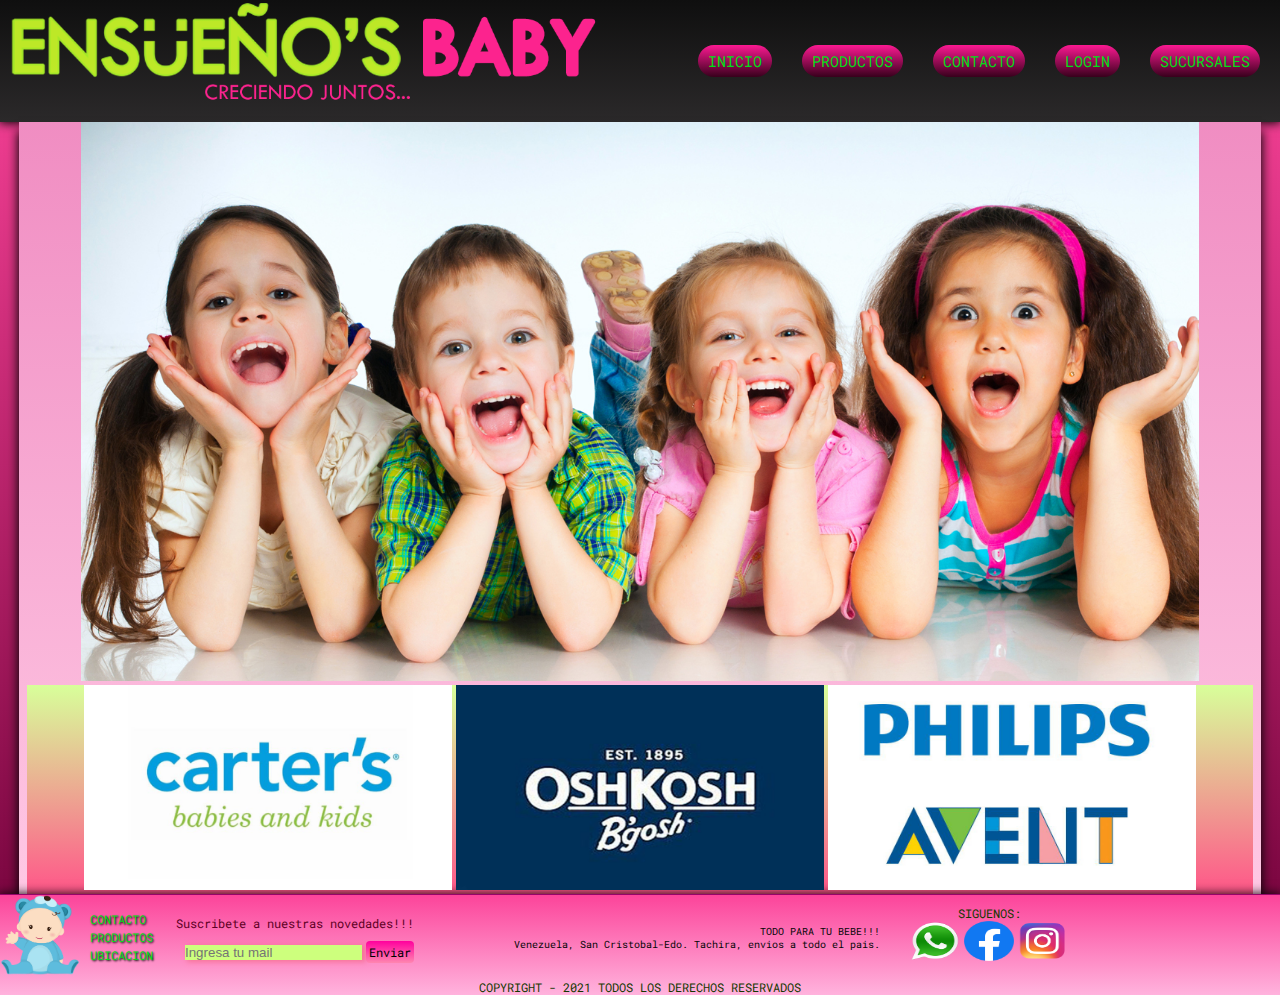
<file: index.html>
<!DOCTYPE html>
<html lang="en">
<head>
    <meta charset="UTF-8">
    <meta name="viewport" content="width=device-width, initial-scale=1.0">
    <meta http-equiv="X-UA-Compatible" content="IE=edge">
    <meta name="description" content="Todo para tu bebe!!!">
    <meta name=”keywords” content=”bb, bebe, ropa, accesorios, coches, baby, nenas, nene”>
    
    <title>ENSUEÑOS BABY</title>   
    <link rel="stylesheet" href="https://cdnjs.cloudflare.com/ajax/libs/font-awesome/4.7.0/css/font-awesome.min.css">
    <link rel="stylesheet" href="../css/style.css">
    <link rel="preconnect" href="https://fonts.gstatic.com">
    <link href="https://fonts.googleapis.com/css2?family=Roboto+Mono:wght@200;400&display=swap" rel="stylesheet">
    <script src="css/nav.js"></script>

</head>
<body class="body">
    <header class="header">
        <ul class="header-flex" id="headermediaquery">
        <li id="headmedia"><a href="../index.html"><img src="../multimedia/banner.png" alt="banner" class="banner"></a></li>
        <li class="mediaflex1"><a class="botoninicio" href="../index.html">  INICIO    </a></li>
        <li class="mediaflex1"><a class="botoninicio" href="../pages/producto.html">   PRODUCTOS    </a></li> 
        <li class="mediaflex1"><a class="botoninicio" href="../pages/contacto.html">     CONTACTO    </a></li>
        <li class="mediaflex1"><a class="botoninicio" href="../pages/micuenta.html">LOGIN</a></li>
        <li class="mediaflex1"><a class="botoninicio" href="../pages/sucursales.html">    SUCURSALES    </a></li>
</ul>
<div class="topnav" id="myTopnav">
    <a href="#home" class="active"></a>
    <a href="index.html">Inicio</a>
    <a href="pages/producto.html">Productos</a>
    <a href="pages/contacto.html">Contact</a>
    <a href="pages/micuenta.html">Mi Cuenta</a>
    <a href="pages/sucursales.html">Sucursales</a>
    <a href="javascript:void(0);" class="icon" onclick="myFunction()">
    <i class="fa fa-bars"></i>
    </a>
</div>

    </header>
    <main align="center" class="main">
        <div class="align-center">
        <img class="imagenmain" src="multimedia/imagenmain.jpg" width="" height="550" alt="imagenmain">   
<!-- imagenes para agregar -->
<div class="imagenespub"><a href="pages/producto.html">
<img class="carters" src="multimedia/carterscuadro.jpg" alt="carters" height="150" width="250">
<img class="oshkosh" src="multimedia/oshkosh.jpeg" alt="oshkosh" height="150" width="200">
<img class="avent" src="multimedia/avent.jpg" alt="avent" width="350" height="150"></a><iframe class="instagram-widget" src="https://snapwidget.com/embed/928703" class="snapwidget-widget" allowtransparency="true" frameborder="0" scrolling="no" style="border:none; overflow:hidden;  width:300px; height:430px"></iframe>
</div>
</div>

</div>
    </main>
    <footer class="footer">

        <!-- PARTE DE CATALOGO -->  
        <ul class="flexfooter">
            <li class="flexfooter1"><img src="multimedia/ropadenene.png" alt="ropadenene" width="80" height="80"></li>
            <li class="flexfooter2">
                <a class="lista2" id="lista2-media" href="#">INICIO</a>
                <a class="lista2" id="lista2-media" href="pages/micuenta.html">LOGIN</a>
            <a class="lista2" href="pages/contacto.html">CONTACTO</a>
            <a class="lista2" href="pages/producto.html">PRODUCTOS</a>
            <a class="lista2" href="pages/sucursales.html">UBICACION</a></li>
            <li><p class="fontnewsl">Suscribete a nuestras novedades!!!</p><nav class="navbar navbar-light bg-light">
                <form class="form-inline">
                <input class="searchbar" type="search" placeholder="Ingresa tu mail" aria-label="Search">
                <button class="searchboton" type="submit">Enviar</button>
                </form>
            </nav></li>
            <li class="flexfooter3"><p class="parrafolista">TODO PARA TU BEBE!!!
            <br>Venezuela, San Cristobal-Edo. Tachira, envios a todo el pais.</p></li> 

            <!-- PARTE DE REDES SOCIALES -->
            <li class="flexfooter6"><p class="derechos">SIGUENOS:</p>
            <a href="https://api.whatsapp.com/send?phone=584247051545&text=Ensue%C3%B1os%20baby%20%0ACreciendo%20Juntos"><img src="multimedia/whatsapp.png"  alt="whatsapp" class="whatsapp"></a>
            <a href="https://www.facebook.com/an.ensuenosbaby"><img src="multimedia/facebook.png" alt="facebook" class="facebook"></a>
            <a href="https://www.instagram.com/ensuenosbaby/"><img src="multimedia/instagram.png"  alt="instagram" class="instagram"></a></li>
</ul>
        <p class="derechos">COPYRIGHT - 2021 TODOS LOS DERECHOS RESERVADOS</p>
        <!-- FORMULARIO DE PRUEBA PARA LA CLASE 2 -->
        
            </footer>
        
</body>
</html>
</file>
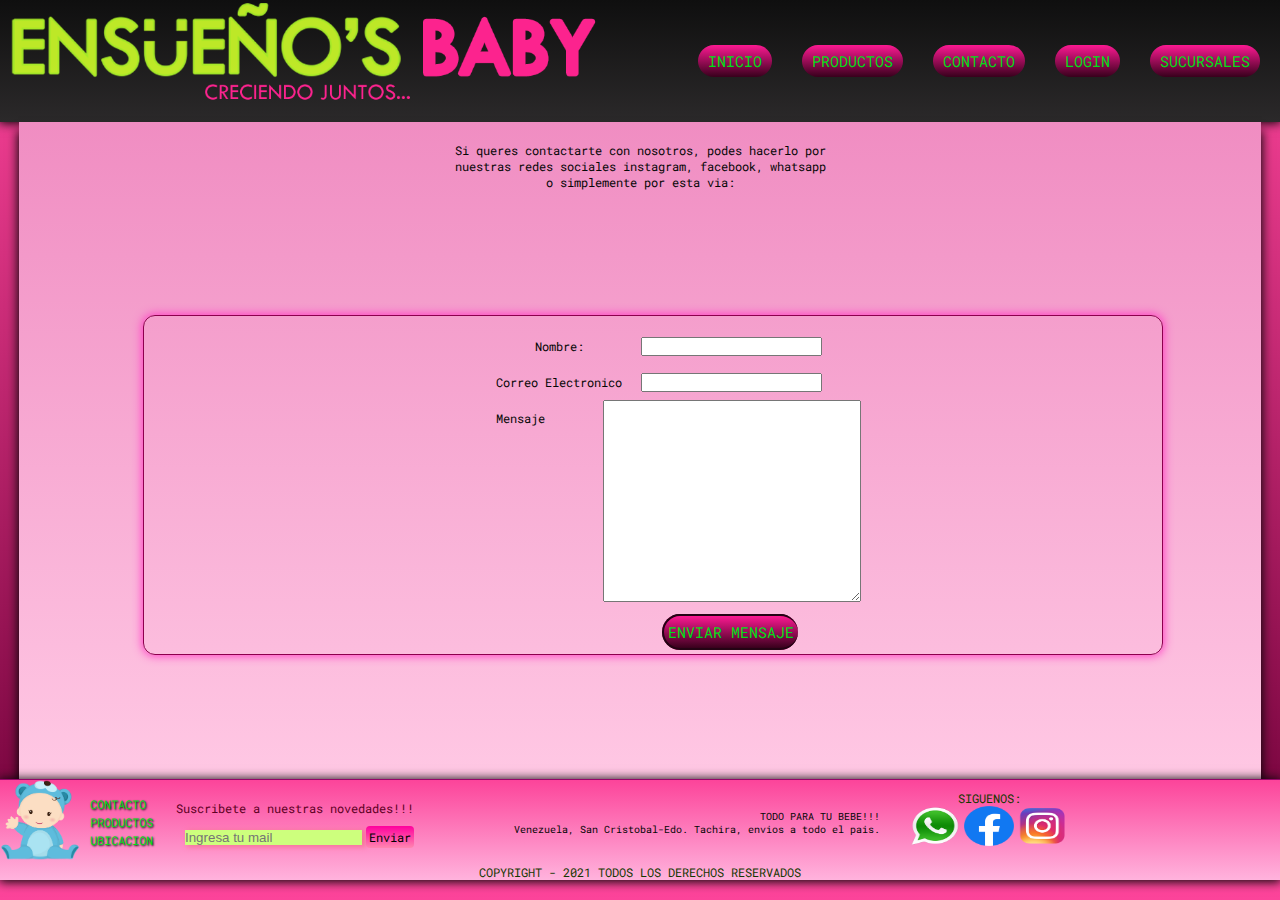
<file: multimedia/contacto.html>
<!DOCTYPE html>
<html lang="en">
<head>
    <meta charset="UTF-8">
    <meta name="viewport" content="width=device-width, initial-scale=1.0">
    <meta http-equiv="X-UA-Compatible" content="IE=edge">
    <meta name="description" content="Todo para tu bebe!!!">
    <meta name=”keywords” content=”bb, bebe, ropa, accesorios, coches, baby, nenas, nene”>
    
    <title>ENSUEÑOS BABY</title>   
    <link rel="stylesheet" href="https://cdnjs.cloudflare.com/ajax/libs/font-awesome/4.7.0/css/font-awesome.min.css">
    <link rel="stylesheet" href="../css/style.css">
    <link rel="preconnect" href="https://fonts.gstatic.com">
    <link href="https://fonts.googleapis.com/css2?family=Roboto+Mono:wght@200;400&display=swap" rel="stylesheet">



</head>
<body class="body">
        <script>function myFunction() {
        var x = document.getElementById("myTopnav");
        if (x.className === "topnav") {
          x.className += " responsive";
        } else {
          x.className = "topnav";
        }
        }
        </script>
    <header class="header">
        <ul class="header-flex" id="headermediaquery">
        <li id="headmedia"><a href="../index.html"><img src="../multimedia/banner.png" alt="banner" class="banner"></a></li>
        <li class="mediaflex1"><a class="botoninicio" href="../index.html">  INICIO    </a></li>
        <li class="mediaflex1"><a class="botoninicio" href="../pages/producto.html">   PRODUCTOS    </a></li> 
        <li class="mediaflex1"><a class="botoninicio" href="../pages/contacto.html">     CONTACTO    </a></li>
        <li class="mediaflex1"><a class="botoninicio" href="../pages/micuenta.html">LOGIN </a></li>
        <li class="mediaflex1"><a class="botoninicio" href="../pages/sucursales.html">    SUCURSALES    </a></li>
</ul>

<div class="topnav" id="myTopnav">
    <a href="#home" class="active"></a>
    <a href="../index.html">Inicio</a>
    <a href="../pages/producto.html">Productos</a>
    <a href="../pages/contacto.html">Contact</a>
    <a href="../pages/micuenta.html">Mi Cuenta</a>
    <a href="../pages/sucursales.html">Sucursales</a>
    <a href="javascript:void(0);" class="icon" onclick="myFunction()">
    <i class="fa fa-bars"></i>
    </a>
</div>


    </header>
    <body>
    <main class="main">
    <p class="mensajeform">Si queres contactarte con nosotros, podes hacerlo por <br> nuestras redes sociales instagram, facebook, whatsapp <br>
o simplemente por esta via:</p>
    <div class="formulariodiv">
    <form class="formulariocontacto" action="">
<ul class="ulcontacto">
    <li><label class="labelcontacto" for="nombre">Nombre:</label>
    <input type="text" name="nombre" id="nombre">
    </li>
    <li><label class="labelcontacto" for="mailcontacto">Correo Electronico</label>
    <input type="email" name="mailcontacto" id="mailcontacto"></li>
    <li>
    <label class="labelcontacto" for="mensaje">Mensaje</label>
    <textarea name="mensaje" id="mensaje" cols="30" rows="10"></textarea></li>
    <li class="button">
    <a class="botonregistro" href="#">ENVIAR MENSAJE</a></li>
    </form>
</ul>
</div> 
</main>  
</body>
<footer class="footer">

    <!-- PARTE DE CATALOGO -->  
    <ul class="flexfooter">
        <li class="flexfooter1"><img src="../multimedia/ropadenene.png" alt="ropadenene" width="80" height="80"></li>
        <li class="flexfooter2">
        <a class="lista2" id="lista2-media" href="../index.html">INICIO</a>
        <a class="lista2" id="lista2-media" href="micuenta.html">LOGIN</a>
        <a class="lista2" href="../pages/contacto.html">CONTACTO</a>
        <a class="lista2" href="../pages/producto.html">PRODUCTOS</a>
        <a class="lista2" href="../pages/sucursales.html">UBICACION</a></li>
        <li><p class="fontnewsl">Suscribete a nuestras novedades!!!</p><nav class="navbar navbar-light bg-light">
            <form class="form-inline">
              <input class="searchbar" type="search" placeholder="Ingresa tu mail" aria-label="Search">
              <button class="searchboton" type="submit">Enviar</button>
            </form>
          </nav></li>
        <li class="flexfooter3"><p class="parrafolista">TODO PARA TU BEBE!!!
        <br>Venezuela, San Cristobal-Edo. Tachira, envios a todo el pais.</p></li> 

        <!-- PARTE DE REDES SOCIALES -->
        <li class="flexfooter6"><p class="derechos">SIGUENOS:</p>
        <a href="https://api.whatsapp.com/send?phone=584247051545&text=Ensue%C3%B1os%20baby%20%0ACreciendo%20Juntos"><img src="../multimedia/whatsapp.png" width="50" height="40" alt="whatsapp" class="whatsapp"></a>
        <a href="https://www.facebook.com/an.ensuenosbaby"><img src="../multimedia/facebook.png" width="50" height="40" alt="facebook" class="facebook"></a>
        <a href="https://www.instagram.com/ensuenosbaby/"><img src="../multimedia/instagram.png" width="50" height="40" alt="instagram" class="instagram"></a></li>
</ul>
    <p class="derechos">COPYRIGHT - 2021 TODOS LOS DERECHOS RESERVADOS</p>
    <!-- FORMULARIO DE PRUEBA PARA LA CLASE 2 -->
    
        </footer>
    
</body>
</html>
</file>
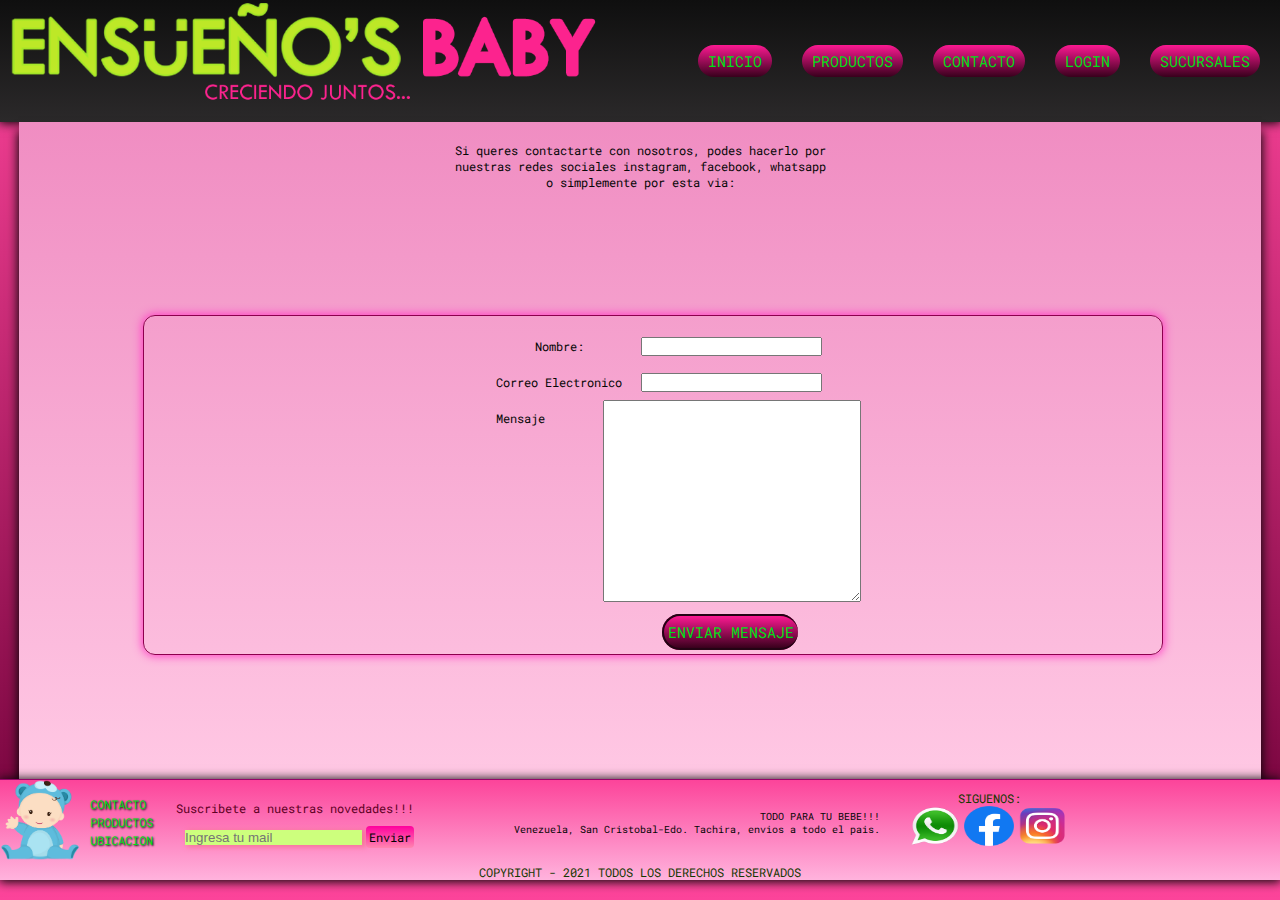
<file: pages/contacto.html>
<!DOCTYPE html>
<html lang="en">
<head>
    <meta charset="UTF-8">
    <meta name="viewport" content="width=device-width, initial-scale=1.0">
    <meta http-equiv="X-UA-Compatible" content="IE=edge">
    <meta name="description" content="Todo para tu bebe!!!">
    <meta name=”keywords” content=”bb, bebe, ropa, accesorios, coches, baby, nenas, nene”>
    
    <title>ENSUEÑOS BABY</title>   
    <link rel="stylesheet" href="https://cdnjs.cloudflare.com/ajax/libs/font-awesome/4.7.0/css/font-awesome.min.css">
    <link rel="stylesheet" href="../css/style.css">
    <link rel="preconnect" href="https://fonts.gstatic.com">
    <link href="https://fonts.googleapis.com/css2?family=Roboto+Mono:wght@200;400&display=swap" rel="stylesheet">
    <script src="../css/nav.js"></script>

</head>
<body class="body">
    <header class="header">
        <ul class="header-flex" id="headermediaquery">
        <li id="headmedia"><a href="../index.html"><img src="../multimedia/banner.png" alt="banner" class="banner"></a></li>
        <li class="mediaflex1"><a class="botoninicio" href="../index.html">  INICIO    </a></li>
        <li class="mediaflex1"><a class="botoninicio" href="../pages/producto.html">   PRODUCTOS    </a></li> 
        <li class="mediaflex1"><a class="botoninicio" href="../pages/contacto.html">     CONTACTO    </a></li>
        <li class="mediaflex1"><a class="botoninicio" href="../pages/micuenta.html">LOGIN</a></li>
        <li class="mediaflex1"><a class="botoninicio" href="../pages/sucursales.html">    SUCURSALES    </a></li>
</ul>
<div class="topnav" id="myTopnav">
    <a href="#home" class="active"></a>
    <a href="../index.html">Inicio</a>
    <a href="../pages/producto.html">Productos</a>
    <a href="../pages/contacto.html">Contact</a>
    <a href="../pages/micuenta.html">Mi Cuenta</a>
    <a href="../pages/sucursales.html">Sucursales</a>
    <a href="javascript:void(0);" class="icon" onclick="myFunction()">
    <i class="fa fa-bars"></i>
    </a>
</div>

    </header>
    <body>
    <main class="main">
    <p class="mensajeform">Si queres contactarte con nosotros, podes hacerlo por <br> nuestras redes sociales instagram, facebook, whatsapp <br>
o simplemente por esta via:</p>
    <div class="formulariodiv">
    <form class="formulariocontacto" action="">
<ul class="ulcontacto">
    <li><label class="labelcontacto" for="nombre">Nombre:</label>
    <input type="text" name="nombre" id="nombre">
    </li>
    <li><label class="labelcontacto" for="mailcontacto">Correo Electronico</label>
    <input type="email" name="mailcontacto" id="mailcontacto"></li>
    <li>
    <label class="labelcontacto" for="mensaje">Mensaje</label>
    <textarea name="mensaje" id="mensaje" cols="30" rows="10"></textarea></li>
    <li class="button">
    <a class="botonregistro" href="#">ENVIAR MENSAJE</a></li>
    </form>
</ul>
</div> 
</main>  
</body>
<footer class="footer">

    <!-- PARTE DE CATALOGO -->  
    <ul class="flexfooter">
        <li class="flexfooter1"><img src="../multimedia/ropadenene.png" alt="ropadenene" width="80" height="80"></li>
        <li class="flexfooter2">
        <a class="lista2" id="lista2-media" href="../index.html">INICIO</a>
        <a class="lista2" id="lista2-media" href="micuenta.html">LOGIN</a>
        <a class="lista2" href="../pages/contacto.html">CONTACTO</a>
        <a class="lista2" href="../pages/producto.html">PRODUCTOS</a>
        <a class="lista2" href="../pages/sucursales.html">UBICACION</a></li>
        <li><p class="fontnewsl">Suscribete a nuestras novedades!!!</p><nav class="navbar navbar-light bg-light">
            <form class="form-inline">
              <input class="searchbar" type="search" placeholder="Ingresa tu mail" aria-label="Search">
              <button class="searchboton" type="submit">Enviar</button>
            </form>
          </nav></li>
        <li class="flexfooter3"><p class="parrafolista">TODO PARA TU BEBE!!!
        <br>Venezuela, San Cristobal-Edo. Tachira, envios a todo el pais.</p></li> 

        <!-- PARTE DE REDES SOCIALES -->
        <li class="flexfooter6"><p class="derechos">SIGUENOS:</p>
        <a href="https://api.whatsapp.com/send?phone=584247051545&text=Ensue%C3%B1os%20baby%20%0ACreciendo%20Juntos"><img src="../multimedia/whatsapp.png" width="50" height="40" alt="whatsapp" class="whatsapp"></a>
        <a href="https://www.facebook.com/an.ensuenosbaby"><img src="../multimedia/facebook.png" width="50" height="40" alt="facebook" class="facebook"></a>
        <a href="https://www.instagram.com/ensuenosbaby/"><img src="../multimedia/instagram.png" width="50" height="40" alt="instagram" class="instagram"></a></li>
</ul>
    <p class="derechos">COPYRIGHT - 2021 TODOS LOS DERECHOS RESERVADOS</p>
    <!-- FORMULARIO DE PRUEBA PARA LA CLASE 2 -->
    
        </footer>
    
</body>
</html>
</file>
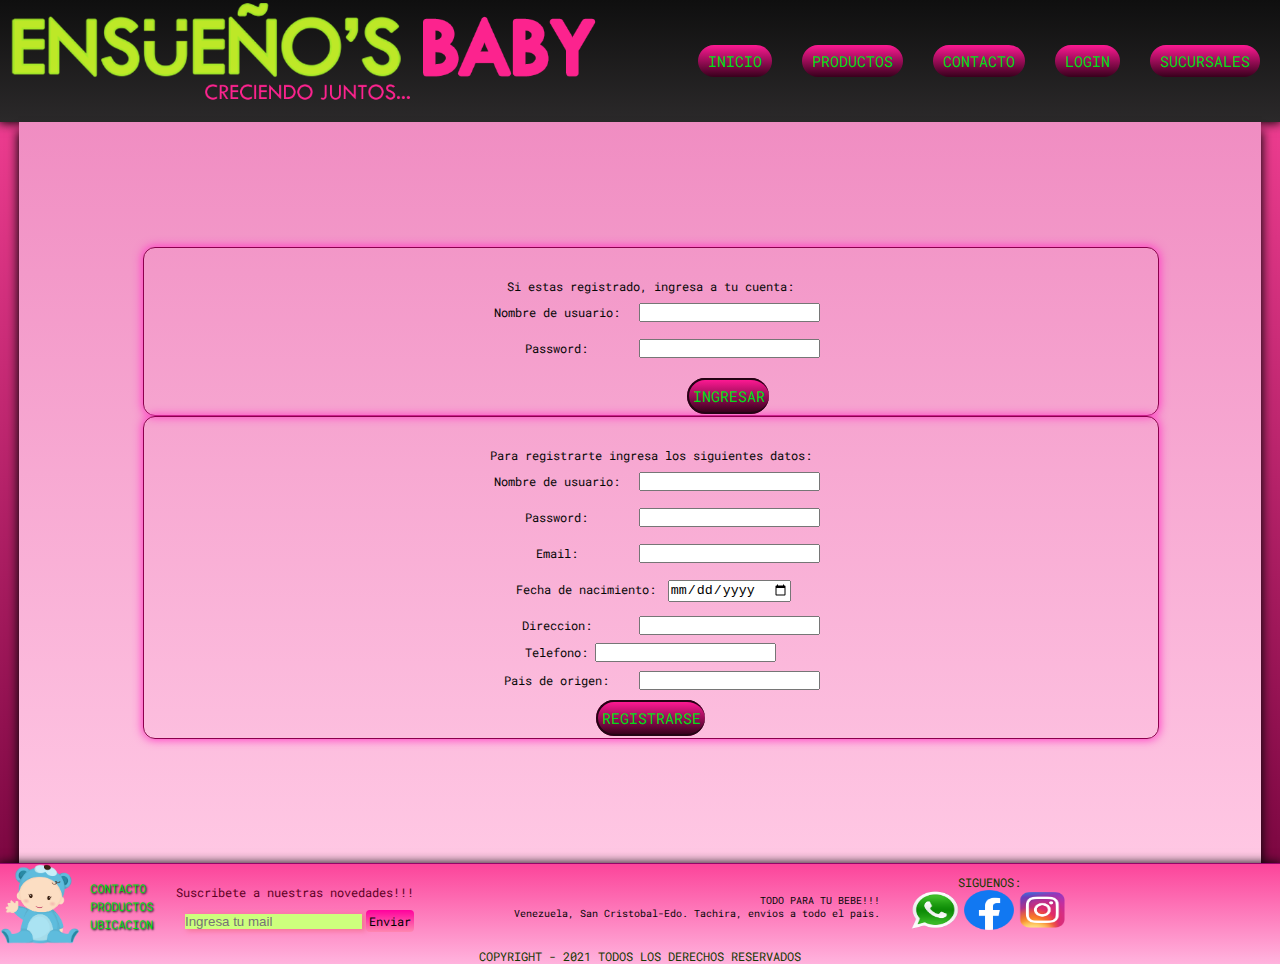
<file: pages/micuenta.html>
<!DOCTYPE html>
<html lang="en">
<head>
    <meta charset="UTF-8">
    <meta name="viewport" content="width=device-width, initial-scale=1.0">
    <meta http-equiv="X-UA-Compatible" content="IE=edge">
    <meta name="description" content="Todo para tu bebe!!!">
    <meta name=”keywords” content=”bb, bebe, ropa, accesorios, coches, baby, nenas, nene”>
    
    <title>ENSUEÑOS BABY</title>   
    <link rel="stylesheet" href="https://cdnjs.cloudflare.com/ajax/libs/font-awesome/4.7.0/css/font-awesome.min.css">
    <link rel="stylesheet" href="../css/style.css">
    <link rel="preconnect" href="https://fonts.gstatic.com">
    <link href="https://fonts.googleapis.com/css2?family=Roboto+Mono:wght@200;400&display=swap" rel="stylesheet">
    <script src="../css/nav.js"></script>

</head>
<body class="body">
    <header class="header">
        <ul class="header-flex" id="headermediaquery">
        <li id="headmedia"><a href="../index.html"><img src="../multimedia/banner.png" alt="banner" class="banner"></a></li>
        <li class="mediaflex1"><a class="botoninicio" href="../index.html">  INICIO    </a></li>
        <li class="mediaflex1"><a class="botoninicio" href="../pages/producto.html">   PRODUCTOS    </a></li> 
        <li class="mediaflex1"><a class="botoninicio" href="../pages/contacto.html">     CONTACTO    </a></li>
        <li class="mediaflex1"><a class="botoninicio" href="../pages/micuenta.html">LOGIN</a></li>
        <li class="mediaflex1"><a class="botoninicio" href="../pages/sucursales.html">    SUCURSALES    </a></li>
</ul>
<div class="topnav" id="myTopnav">
    <a href="#home" class="active"></a>
    <a href="../index.html">Inicio</a>
    <a href="../pages/producto.html">Productos</a>
    <a href="../pages/contacto.html">Contact</a>
    <a href="../pages/micuenta.html">Mi Cuenta</a>
    <a href="../pages/sucursales.html">Sucursales</a>
    <a href="javascript:void(0);" class="icon" onclick="myFunction()">
    <i class="fa fa-bars"></i>
    </a>
</div>

    </header>
    <body>
        <main class="main">
            <div class="micuenta-padding">
            <div class="formulario-center">
                    <form class="formulariomicuenta" action="">
                <ul><li><p class="mensajeform">Si estas registrado, ingresa a tu cuenta:</p></li>
                    <li><label class="labelcontacto" for="nombre">Nombre de usuario:</label>
                    <input type="text" name="nombre" id="nombre">
                    </li>
                    <li><label class="labelcontacto" for="password">Password:</label>
                    <input type="password" name="password" id="password"></li>
                    <li class="button"><a class="botonregistro" href="#">INGRESAR</a></li>
                    </form></div>
                    <div class="formulario-center">
                        <form class="formulario-micuenta-reg" action="">
                            <ul><li><p class="mensajeform">Para registrarte ingresa los siguientes datos:</p></li>
                                <li><label class="labelcontacto" for="nombre">Nombre de usuario:</label>
                                <input type="text" name="nombrederegistro" id="nombrederegistro"></li>
                                <li><label class="labelcontacto" for="password">Password:</label>
                                <input type="password" name="passwordregistro" id="passwordregistro"></li>
                                <li><label class="labelcontacto" for="">Email:</label>
                                <input type="email" name="emailregistro"></li>
                                <li><label class="labelcontacto" for="">Fecha de nacimiento:</label>
                                <input type="date" name="fechadenac" id="fechadenac"></li>
                                <li><label class="labelcontacto" for="">Direccion:</label>
                                <input type="text" name="direccion"></li>
                                <li><label class="telefonoreg" for="">Telefono:</label>
                                <input type="text" name="telefonoreg" id="telefonoreg"></li>
                                <li><label class="labelcontacto" for="">Pais de origen:</label>
                                <input type="text" name="paisreg" id="paisreg"></li>
                                <li class="registroboton"><a class="botonregistro" href="#">REGISTRARSE</a></li>
                            </ul>
                        </form></div></div>
            </main>
</body>
<footer class="footer">

    <!-- PARTE DE CATALOGO -->  
    <ul class="flexfooter">
        <li class="flexfooter1"><img src="../multimedia/ropadenene.png" alt="ropadenene" width="80" height="80"></li>
        <li class="flexfooter2"><a class="lista2" id="lista2-media" href="../index.html">INICIO</a>
            <a class="lista2" id="lista2-media" href="micuenta.html">LOGIN</a>
        <a class="lista2" href="../pages/contacto.html">CONTACTO</a>
        <a class="lista2" href="../pages/producto.html">PRODUCTOS</a>
        <a class="lista2" href="../pages/sucursales.html">UBICACION</a></li>
        <li><p class="fontnewsl">Suscribete a nuestras novedades!!!</p><nav class="navbar navbar-light bg-light">
            <form class="form-inline">
              <input class="searchbar" type="search" placeholder="Ingresa tu mail" aria-label="Search">
              <button class="searchboton" type="submit">Enviar</button>
            </form>
          </nav></li>
        <li class="flexfooter3"><p class="parrafolista">TODO PARA TU BEBE!!!
        <br>Venezuela, San Cristobal-Edo. Tachira, envios a todo el pais.</p></li> 

        <!-- PARTE DE REDES SOCIALES -->
        <li class="flexfooter6"><p class="derechos">SIGUENOS:</p>
        <a href="https://api.whatsapp.com/send?phone=584247051545&text=Ensue%C3%B1os%20baby%20%0ACreciendo%20Juntos"><img src="../multimedia/whatsapp.png" width="50" height="40" alt="whatsapp" class="whatsapp"></a>
        <a href="https://www.facebook.com/an.ensuenosbaby"><img src="../multimedia/facebook.png" width="50" height="40" alt="facebook" class="facebook"></a>
        <a href="https://www.instagram.com/ensuenosbaby/"><img src="../multimedia/instagram.png" width="50" height="40" alt="instagram" class="instagram"></a></li>
</ul>
    <p class="derechos">COPYRIGHT - 2021 TODOS LOS DERECHOS RESERVADOS</p>
    <!-- FORMULARIO DE PRUEBA PARA LA CLASE 2 -->
    
        </footer>
    
        </body>
        </html>
</file>
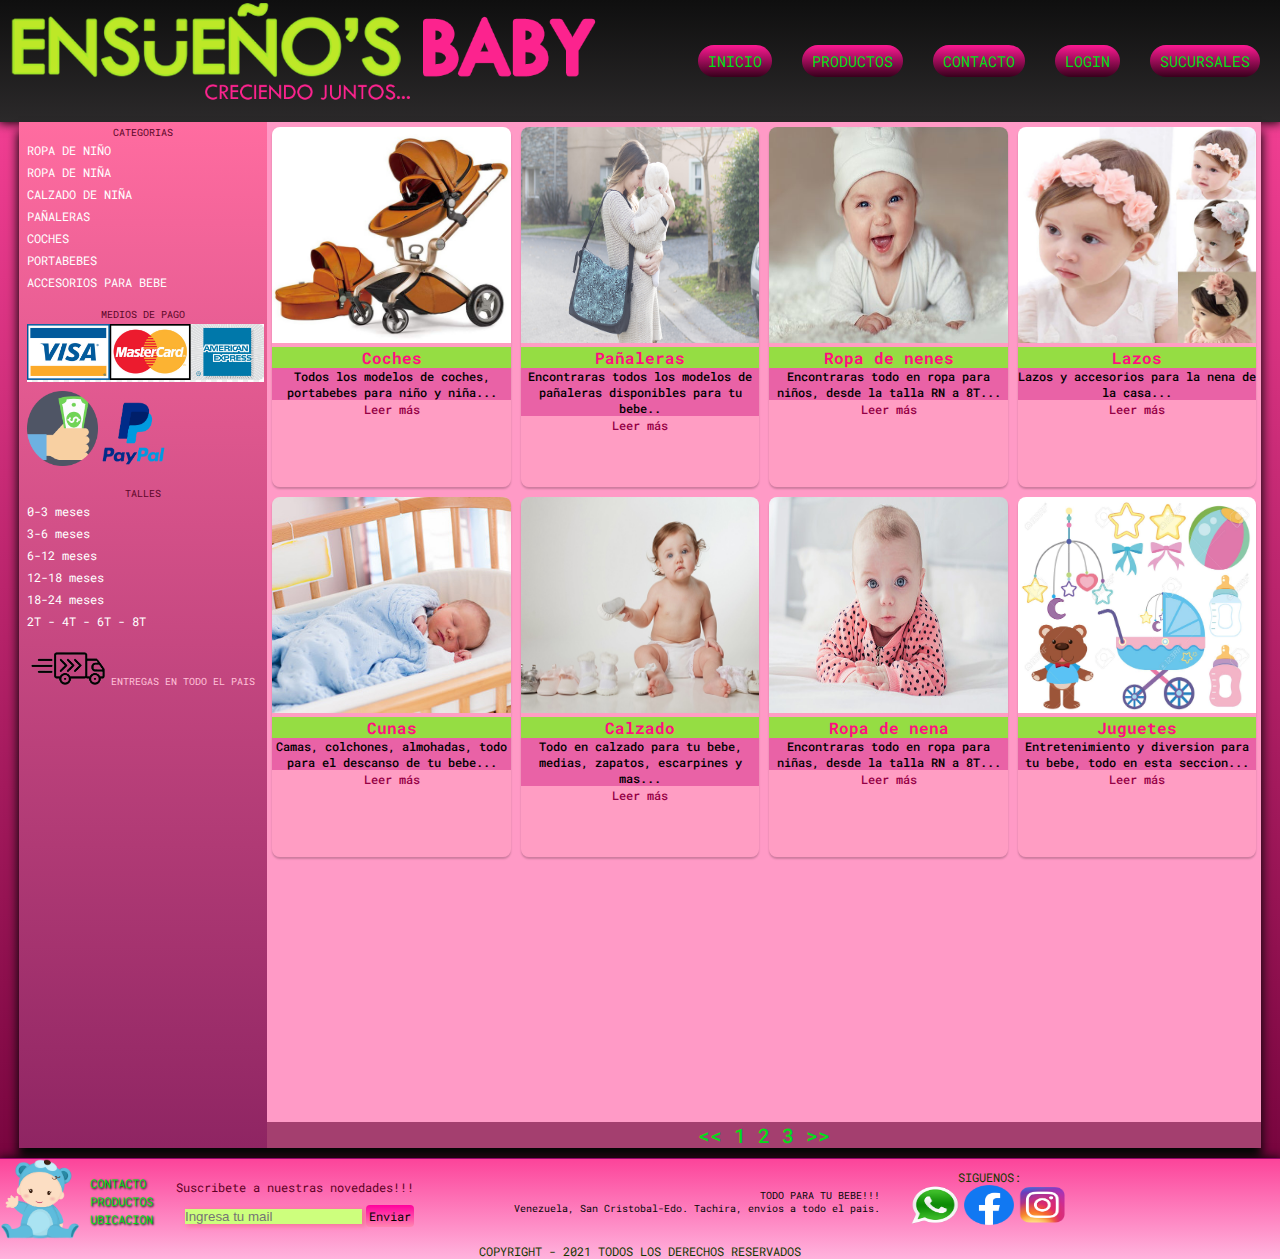
<file: pages/producto.html>
<!DOCTYPE html>
<html lang="en">
<head>
    <meta charset="UTF-8">
    <meta name="viewport" content="width=device-width, initial-scale=1.0">
    <meta http-equiv="X-UA-Compatible" content="IE=edge">
    <meta name="description" content="Todo para tu bebe!!!">
    <meta name=”keywords” content=”bb, bebe, ropa, accesorios, coches, baby, nenas, nene”>
    
    <title>ENSUEÑOS BABY</title>   
    <link rel="stylesheet" href="https://cdnjs.cloudflare.com/ajax/libs/font-awesome/4.7.0/css/font-awesome.min.css">
    <link rel="stylesheet" href="../css/style.css">
    <link rel="preconnect" href="https://fonts.gstatic.com">
    <link href="https://fonts.googleapis.com/css2?family=Roboto+Mono:wght@200;400&display=swap" rel="stylesheet">
    <script src="../css/nav.js"></script>

</head>
<body class="body">
    <header class="header">
        <ul class="header-flex" id="headermediaquery">
        <li id="headmedia"><a href="../index.html"><img src="../multimedia/banner.png" alt="banner" class="banner"></a></li>
        <li class="mediaflex1"><a class="botoninicio" href="../index.html">  INICIO    </a></li>
        <li class="mediaflex1"><a class="botoninicio" href="../pages/producto.html">   PRODUCTOS    </a></li> 
        <li class="mediaflex1"><a class="botoninicio" href="../pages/contacto.html">     CONTACTO    </a></li>
        <li class="mediaflex1"><a class="botoninicio" href="../pages/micuenta.html">LOGIN</a></li>
        <li class="mediaflex1"><a class="botoninicio" href="../pages/sucursales.html">    SUCURSALES    </a></li>
</ul>
<div class="topnav" id="myTopnav">
    <a href="#home" class="active"></a>
    <a href="../index.html">Inicio</a>
    <a href="../pages/producto.html">Productos</a>
    <a href="../pages/contacto.html">Contact</a>
    <a href="../pages/micuenta.html">Mi Cuenta</a>
    <a href="../pages/sucursales.html">Sucursales</a>
    <a href="javascript:void(0);" class="icon" onclick="myFunction()">
    <i class="fa fa-bars"></i>
    </a>
</div>

    </header>
    <body>

    <div>  
        <main id="grilla">
            
            <nav id="nav" class="bordergrid">
            <ul>
            <li class="fontcategorias">CATEGORIAS</li>
            <li class="fontnav">ROPA DE NIÑO</li>
            <li class="fontnav">ROPA DE NIÑA</li>
            <li class="fontnav">CALZADO DE NIÑA</li>
            <li class="fontnav">PAÑALERAS</li>
            <li class="fontnav">COCHES</li>
            <li class="fontnav">PORTABEBES</li>
            <li class="fontnav">ACCESORIOS PARA BEBE</li>
            <li class="fontcategorias2">MEDIOS DE PAGO</li>
            <li class="fontnav"><img class="tamaño-img" src="../multimedia/VISAMASTER.jpg" alt=""></li>
            <li class="fontnav"><div><img class="tamaño-img-2" src="../multimedia/efectivo.png" alt=""><img class="tamaño-img-2" src="../multimedia/paypal.png" alt=""></div></li>
            <li class="fontcategorias2">TALLES</li>
            <li class="fontnav">0-3 meses</li>
            <li class="fontnav">3-6 meses</li>
            <li class="fontnav">6-12 meses</li>
            <li class="fontnav">12-18 meses</li>
            <li class="fontnav">18-24 meses</li>
            <li class="fontnav">2T - 4T - 6T - 8T</li>
            <li class="fontcategorias3"><img class="tamaño-img-3" src="../multimedia/CAMION.png" alt=""> ENTREGAS EN TODO EL PAIS</li>
            <li class="fontnav"></li>
            </ul>
            </nav>

            <section class="bordergrid" id="productos"> 

                <div class="container">
                    <div class="card">
                        <img src="../multimedia/COCHE1.jpg">
                        <h4>Coches</h4>
                        <p>Todos los modelos de coches, portabebes para niño y niña...</p>
                        <a href="#">Leer más</a>
                    </div>
                    <div class="card">
                        <img src="../multimedia/cunas.jpg">
                        <h4>Cunas</h4>
                        <p>Camas, colchones, almohadas, todo para el descanso de tu bebe...</p>
                        <a href="#">Leer más</a>
                    </div>
                    <div class="card">
                        <img src="../multimedia/bolso.jpg">
                        <h4>Pañaleras</h4>
                        <p>Encontraras todos los modelos de pañaleras disponibles para tu bebe..</p>
                        <a href="#">Leer más</a>
                    </div>
                    <div class="card">
                        <img src="../multimedia/calzado.jpg">
                        <h4>Calzado</h4>
                        <p>Todo en calzado para tu bebe, medias, zapatos, escarpines y mas...</p>
                        <a href="#">Leer más</a>
                    </div>
                    <div class="card">
                        <img src="../multimedia/ropanino.jpg">
                        <h4>Ropa de nenes</h4>
                        <p>Encontraras todo en ropa para niños, desde la talla RN a 8T...</p>
                        <a href="#">Leer más</a>
                    </div>
                    <div class="card">
                        <img src="../multimedia/ropanina.jpg">
                        <h4>Ropa de nena</h4>
                        <p>Encontraras todo en ropa para niñas, desde la talla RN a 8T...</p>
                        <a href="#">Leer más</a>
                    </div>
                    <div class="card">
                        <img src="../multimedia/lazos.jpg">
                        <h4>Lazos</h4>
                        <p>Lazos y accesorios para la nena de la casa...</p>
                        <a href="#">Leer más</a>
                    </div>
                    <div class="card">
                        <img src="../multimedia/juguetes.jpg">
                        <h4>Juguetes</h4>
                        <p>Entretenimiento y diversion para tu bebe, todo en esta seccion...</p>
                        <a href="#">Leer más</a>
                    </div>              
                </div>
                <div class="numberpage-style"><p><a href="#"> << </a>
                <a href="#">1</a>
            <a href="#">2</a>
            <a href="#">3</a>
            <a href="#">>></a>
        </p></div>
    </section>

        </main>
    </div>

    </body>
    <footer class="footer">

    <!-- PARTE DE CATALOGO -->  
    <ul class="flexfooter">
        <li class="flexfooter1"><img src="../multimedia/ropadenene.png" alt="ropadenene" width="80" height="80"></li>
        <li class="flexfooter2"><a class="lista2" id="lista2-media" href="../index.html">INICIO</a>
        <a class="lista2" id="lista2-media" href="micuenta.html">LOGIN</a>
        <a class="lista2" href="../pages/contacto.html">CONTACTO</a>
        <a class="lista2" href="../pages/producto.html">PRODUCTOS</a>
        <a class="lista2" href="../pages/sucursales.html">UBICACION</a></li>
        <li><p class="fontnewsl">Suscribete a nuestras novedades!!!</p><nav class="navbar navbar-light bg-light">
            <form class="form-inline">
              <input class="searchbar" type="search" placeholder="Ingresa tu mail" aria-label="Search">
              <button class="searchboton" type="submit">Enviar</button>
            </form>
          </nav></li>
        <li class="flexfooter3"><p class="parrafolista">TODO PARA TU BEBE!!!
        <br>Venezuela, San Cristobal-Edo. Tachira, envios a todo el pais.</p></li> 

        <!-- PARTE DE REDES SOCIALES -->
        <li class="flexfooter6"><p class="derechos">SIGUENOS:</p>
        <a href="https://api.whatsapp.com/send?phone=584247051545&text=Ensue%C3%B1os%20baby%20%0ACreciendo%20Juntos"><img src="../multimedia/whatsapp.png" width="50" height="40" alt="whatsapp" class="whatsapp"></a>
        <a href="https://www.facebook.com/an.ensuenosbaby"><img src="../multimedia/facebook.png" width="50" height="40" alt="facebook" class="facebook"></a>
        <a href="https://www.instagram.com/ensuenosbaby/"><img src="../multimedia/instagram.png" width="50" height="40" alt="instagram" class="instagram"></a></li>
</ul>
    <p class="derechos">COPYRIGHT - 2021 TODOS LOS DERECHOS RESERVADOS</p>
    <!-- FORMULARIO DE PRUEBA PARA LA CLASE 2 -->
    
        </footer>
    
    
        </body>
  
        </html>
</file>
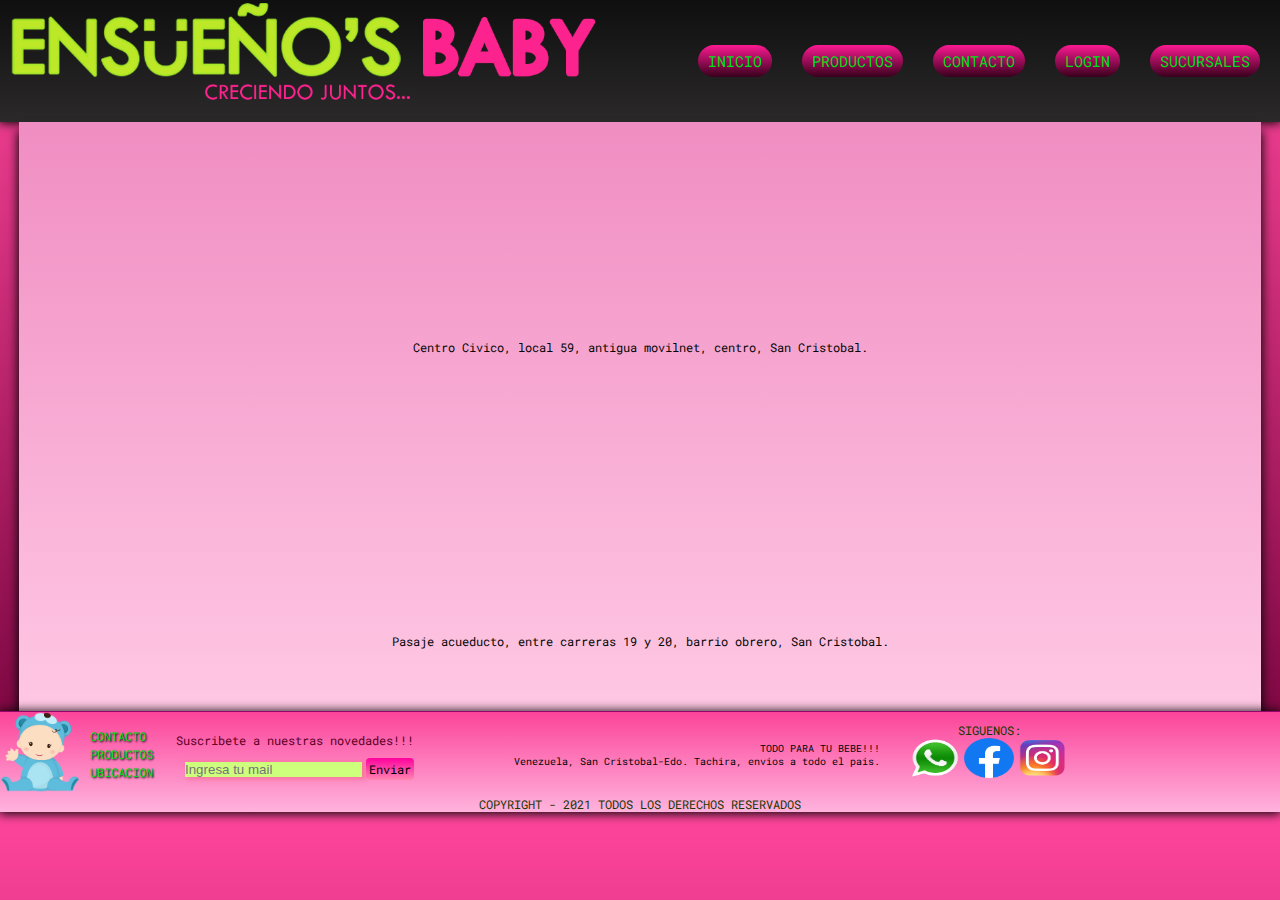
<file: pages/sucursales.html>
<!DOCTYPE html>
<html lang="en">
<head>
    <meta charset="UTF-8">
    <meta name="viewport" content="width=device-width, initial-scale=1.0">
    <meta http-equiv="X-UA-Compatible" content="IE=edge">
    <meta name="description" content="Todo para tu bebe!!!">
    <meta name=”keywords” content=”bb, bebe, ropa, accesorios, coches, baby, nenas, nene”>
    
    <title>ENSUEÑOS BABY</title>   
    <link rel="stylesheet" href="https://cdnjs.cloudflare.com/ajax/libs/font-awesome/4.7.0/css/font-awesome.min.css">
    <link rel="stylesheet" href="../css/style.css">
    <link rel="preconnect" href="https://fonts.gstatic.com">
    <link href="https://fonts.googleapis.com/css2?family=Roboto+Mono:wght@200;400&display=swap" rel="stylesheet">
    <script src="../css/nav.js"></script>

</head>
<body class="body">
    <header class="header">
        <ul class="header-flex" id="headermediaquery">
        <li id="headmedia"><a href="../index.html"><img src="../multimedia/banner.png" alt="banner" class="banner"></a></li>
        <li class="mediaflex1"><a class="botoninicio" href="../index.html">  INICIO    </a></li>
        <li class="mediaflex1"><a class="botoninicio" href="../pages/producto.html">   PRODUCTOS    </a></li> 
        <li class="mediaflex1"><a class="botoninicio" href="../pages/contacto.html">     CONTACTO    </a></li>
        <li class="mediaflex1"><a class="botoninicio" href="../pages/micuenta.html">LOGIN</a></li>
        <li class="mediaflex1"><a class="botoninicio" href="../pages/sucursales.html">    SUCURSALES    </a></li>
</ul>
<div class="topnav" id="myTopnav">
    <a href="#home" class="active"></a>
    <a href="../index.html">Inicio</a>
    <a href="../pages/producto.html">Productos</a>
    <a href="../pages/contacto.html">Contact</a>
    <a href="../pages/micuenta.html">Mi Cuenta</a>
    <a href="../pages/sucursales.html">Sucursales</a>
    <a href="javascript:void(0);" class="icon" onclick="myFunction()">
    <i class="fa fa-bars"></i>
    </a>
</div>

    </header>
    <body>
        <main class="main">

        <div class="sucursalframe">
        <iframe class="medida-maps" src="https://www.google.com/maps/embed?pb=!1m14!1m8!1m3!1d15812.839324233266!2d-72.2326291!3d7.7675598!3m2!1i1024!2i768!4f13.1!3m3!1m2!1s0x0%3A0x67e53d3ec1d3409d!2sCentro%20C%C3%ADvico%20de%20San%20Crist%C3%B3bal!5e0!3m2!1ses!2sar!4v1612108249329!5m2!1ses!2sar" frameborder="0" style="border:0;" allowfullscreen="" aria-hidden="false" tabindex="0"></iframe>
        <p class="direccionsuc">Centro Civico, local 59, antigua movilnet, centro, San Cristobal.</p></div>
                    
        <div class="sucursalframe"><iframe class="medida-maps" src="https://www.google.com/maps/embed?pb=!1m18!1m12!1m3!1d3953.193921840036!2d-72.22323598572918!3d7.769250009583936!2m3!1f0!2f0!3f0!3m2!1i1024!2i768!4f13.1!3m3!1m2!1s0x8e666db27782135d%3A0xd3a7e1277851a69a!2sENSUE%C3%91OS%20BABY!5e0!3m2!1ses!2sar!4v1612824717714!5m2!1ses!2sar"  frameborder="0" style="border:0;" allowfullscreen="" aria-hidden="false" tabindex="0"></iframe>
        <p class="direccionsuc">Pasaje acueducto, entre carreras 19 y 20, barrio obrero, San Cristobal.</p></div>
</main>
</body>
<footer class="footer">

    <!-- PARTE DE CATALOGO -->  
    <ul class="flexfooter">
        <li class="flexfooter1"><img src="../multimedia/ropadenene.png" alt="ropadenene" width="80" height="80"></li>
        <li class="flexfooter2"><a class="lista2" id="lista2-media" href="../index.html">INICIO</a>
        <a class="lista2" id="lista2-media" href="micuenta.html">LOGIN</a>
        <a class="lista2" href="../pages/contacto.html">CONTACTO</a>
        <a class="lista2" href="../pages/producto.html">PRODUCTOS</a>
        <a class="lista2" href="../pages/sucursales.html">UBICACION</a></li>
        <li><p class="fontnewsl">Suscribete a nuestras novedades!!!</p><nav class="navbar navbar-light bg-light">
            <form class="form-inline">
              <input class="searchbar" type="search" placeholder="Ingresa tu mail" aria-label="Search">
              <button class="searchboton" type="submit">Enviar</button>
            </form>
          </nav></li>
        <li class="flexfooter3"><p class="parrafolista">TODO PARA TU BEBE!!!
        <br>Venezuela, San Cristobal-Edo. Tachira, envios a todo el pais.</p></li> 

        <!-- PARTE DE REDES SOCIALES -->
        <li class="flexfooter6"><p class="derechos">SIGUENOS:</p>
        <a href="https://api.whatsapp.com/send?phone=584247051545&text=Ensue%C3%B1os%20baby%20%0ACreciendo%20Juntos"><img src="../multimedia/whatsapp.png" width="50" height="40" alt="whatsapp" class="whatsapp"></a>
        <a href="https://www.facebook.com/an.ensuenosbaby"><img src="../multimedia/facebook.png" width="50" height="40" alt="facebook" class="facebook"></a>
        <a href="https://www.instagram.com/ensuenosbaby/"><img src="../multimedia/instagram.png" width="50" height="40" alt="instagram" class="instagram"></a></li>
</ul>
    <p class="derechos">COPYRIGHT - 2021 TODOS LOS DERECHOS RESERVADOS</p>
    <!-- FORMULARIO DE PRUEBA PARA LA CLASE 2 -->
    
        </footer>
    
        </body>
        </html>
</file>
<file: css/style.css>
*{
    margin: 0%;
    padding: 0%;
}


/*HEADER CSS */

.header {
    background: linear-gradient(#0f0f0f, #2b292a);
    box-shadow: 0px 0px 10px 1px;    
    align-items: center;


}


.header-flex{ 
    display: flex;
    flex-direction: row;
    align-items: center;
    justify-content: space-around;
    

}

.menu_bar {
    display: none;

}

.banner {
    width: 90%;
    height: 90%;
}

.banner:hover {
    transform: scale(1.04);
}

/*MEDIA TOPNAV*/

.topnav {
    background-color: #2b292a;
    overflow: hidden;
    display: none;
}

.topnav a {
    float: left;
    display: block;
    color: #f2f2f2;
    text-align: center;
    padding: 5px 50px;
    text-decoration: none;
    font-size: 12px;
    font-family: 'Roboto Mono', monospace;
}

.topnav a:hover {
    background-color: #2b292a;
    color: rgb(15, 175, 0);
}

.topnav a.active {
    background-color: #b63c9c;
    color: #2b292a;
    display: none;
}

.topnav .icon {
    display: none;
}



/*END MEDIA TOPNAV*/



.botoninicio {
    width: 95px;
    height: 23px;
    background: linear-gradient(#fc1992, #38001c);
    text-align: center;
    font-family: 'Roboto Mono', monospace;
    font-size: 15px;    
    padding-top: 6px;
    padding-bottom: 6px;
    padding-left: 10px;
    padding-right: 10px;
    border-radius: 38px;
    margin-top: 6px;
    margin-bottom: 6px;
    margin-left: 10px;
    margin-right: 20px;
    box-shadow: 0px 10px 10x 1px #060706;
}


.botoninicio:hover {
    width: 95px;
    height: 23px;
    background: linear-gradient(#38001c,#fc1992);
    text-align: center;
    font-family: 'Roboto Mono', monospace;
    font-size: 15px;    
    padding-top: 12px;
    padding-bottom: 12px;
    padding-left: 8px;
    padding-right: 8px;
    border-radius: 10px;
    margin-top: 6px;
    margin-bottom: 6px;
    box-shadow: 0px 10px 10x 1px #060706;
}

/*END CSS HEADER*/


/*START BODY CSS*/

.body {
    background: -webkit-gradient(linear, 0% 0%, 0% 100%, from(#ff459c), to(#6d0037));
    background-repeat: unset;
}

ul {
    list-style-type: none;
}

.divmain {
    padding-top: 5px;
}


main {
    background: linear-gradient(#f08dc2, #ffc8e4);
    margin-left: 19px;
    margin-right: 19px;
    box-shadow: 0px 10px 10px 1px #060706;
}

.align-center{
    justify-content: center;
}


.imagenespub {
    background: linear-gradient(#d8ff9a,#ff5689);
    margin-left: 8px;
    margin-right: 8px;
}

.instagram-widget {
    display: none;
}

.imagenmain {
    width: 90%;
    height: 90%;
}

.oshkosh, .carters, .disney {
    width: 30%;
    height: 20%;
}
.avent {
    width: 30%;
    height: 20%;
}


/*END BODY CSS*/


/*START FOOTER CSS*/




.lista1 {
    font-style: normal;
    font-family: 'Roboto Mono', monospace;
    font-size: 13px;
    color: rgb(101, 255, 12);
    text-shadow: 1px 1px 2px #060706;
    margin-top: 1px;
    margin-bottom: 1px;
    margin-left: 5px;
    margin-right: 1px;
    padding-left: 10px;
    padding-right: 1px;

}

.flexfooter {
    display: flex;
    flex-direction: row;
}


.flexfooter2 {
    display: flex;
    flex-direction: column;
    justify-content: center;
}

.flexfooter3 {
    display: flex;
    justify-content: center;
    padding-top: 30px;
    padding-left: 100px;
    padding-right: 30px;
    align-items: left;
}

.flexfooter4 {
    padding-right: 100px;
    padding-left: 100px;
    padding-top: 20px;
    align-items: left;

}

.flexfooter6 {
    padding-top: 10px;
}

.buttonsearch {
    width: 60px;
    height: 35px;
    background: linear-gradient(#e962a6, to #3a021c);
}

.navsearch {
    width: 120px;
    height: 35px;
    align-items: center;
    border-color: #5c0728;

}

#lista2-media {
    display: none;
}

.lista2 {
    text-align: justify;
    font-style: normal;
    font-family: 'Roboto Mono', monospace;
    color: rgb(114, 255, 33);
    font-size: 12px;
    text-shadow: 1px 1px 2px #060706;
    margin-top: 1px;
    margin-bottom: 1px;
    margin-left: 5px;
    margin-right: 1px;
    padding-left: 5px;
    padding-right: 1px;
    align-items: right;

}

.lista2:hover {
    text-align: justify;
    font-style: normal;
    font-family: 'Roboto Mono', monospace;
    color: rgb(207, 255, 180);
    font-size: 14px;
    text-shadow: 1px 1px 2px #060706;
    margin-top: 1px;
    margin-bottom: 1px;
    margin-left: 5px;
    margin-right: 1px;
    padding-left: 5px;
    padding-right: 1px;
    align-items: right;

}

.redes {
    margin-top: 1px;
    margin-bottom: 1px;
    margin-left: 1px;
    margin-right: 1px;
    padding-left: 1px;
    padding-right: 1px;
    display: flex;
    justify-content: left;
}

/* derechos de autor footer*/

.derechos {
    font-size: 12px;
    text-align: center;
    font-style: normal;
    font-family: 'Roboto Mono', monospace;
    color: rgb(21, 56, 0);
}



.footer{
    background: linear-gradient(#fc449a,#ffb3dd);
    border-top: 1px solid #96056a;
    box-shadow: 0px 1px 10px 1px #060706;

}






/* formulario de busqueda */

.form-inline {
    padding-top: 10px;
    padding-left: 30px;
}

.searchbar {
    background-color: #cdff7d;
    box-shadow: 3px 1px 5px 1px #f77599;
    border: 2px #92ff88;

}

.searchboton {
    border-radius: 4px;
    padding: 3px;
    background: linear-gradient(#ff009d,#ff86b0);
    border: 1px;
    font-family: 'Roboto Mono', monospace;
    font-size: 12px; 
}

.searchboton:hover {
    border-radius: 4px;
    padding: 3px;
    background: linear-gradient(#ff86b0#ff009d);
    border: 1px;
    font-family: 'Roboto Mono', monospace;
    font-size: 12px; 
}

/* END FORMULARIO DE BUSQUEDA*/

.facebook {
    width: 50px;
    height: 40px;
}

.whatsapp {
    width: 50px;
    height: 40px;
}

.instagram {
    width: 50px;
    height: 40px;
}

.facebook:hover {
    transform: scale(1.5);
}

.whatsapp:hover {
    transform: scale(1.5);
}

.instagram:hover {
    transform: scale(1.5);
}



/*END FOOTER CSS*/


/* PAGE SUCURUSALES */


/*PADDING MAPS SUCURSALES*/
.sucursalframe {
    align-items: center;
    padding: 5%;
}

.medida-maps {
    width: 100%;
    height: 100%;
}








.fontnewsl {
    font-family: 'Roboto Mono', monospace;
    font-size: 12px;
    text-align: center;
    color: #5e0024;
    padding-top: 20px;
    padding-left: 20px;
}


.parrafolista {
    font-family: 'Roboto Mono', monospace;
    font-size: 10px;
    text-align: right;
    color: #060706;
}


.direccionsuc {
    font-family: 'Roboto Mono', monospace;
    font-size: 12px;
    text-align: center;
    color: #060706;
}

/*END SUCURSALES*/



/*FORMULARIOS DE REGISTRO, FUENTES, BOTONES REGISTRO, DETALLES AREA MI CUENTA*/

.formulario-center {
    align-items: center;
}

.formulariomicuenta {
    width: 100%;
    height: 100%;
    margin: 0%;
    padding: 1%;
    border: 1px solid #8c004d;
    border-radius: 1em;
    font-family: 'Roboto Mono', monospace;
    font-size: 12px;
    text-align: center;
    color: #060706;
    box-shadow: 0px 0px 10px 1px #ff3dc5;
    align-items: center;

}

.micuenta-padding {
    align-content: center;
    padding: 10%;
}

.formulario-micuenta-reg {
    width: 100%;
    height: 100%;
    margin: 0%;
    padding: 1%;
    border: 1px solid #8c004d;
    border-radius: 1em;
    font-family: 'Roboto Mono', monospace;
    font-size: 12px;
    text-align: center;
    color: #060706;
    box-shadow: 0px 0px 10px 1px #ff3dc5;
    align-items: center;

}


.botonregistro {
    width: 95px;
    height: 23px;
    background: linear-gradient(#fc1992, #38001c);
    text-align: center;
    font-family: 'Roboto Mono', monospace;
    font-size: 15px;    
    padding-top: 6px;
    padding-bottom: 6px;
    padding-left: 4px;
    padding-right: 4px;
    border-bottom: 2px solid #240314;
    border-top: 2px solid #240314;
    border-left: 2px solid #240314;
    border-right: 2px #240314;
    border-radius: 38px;
    margin-top: 10px;
    margin-bottom: 6px;

}


.botonregistro:hover {
    width: 95px;
    height: 23px;
    background: linear-gradient(#38001c,#fc1992);
    text-align: center;
    font-family: 'Roboto Mono', monospace;
    font-size: 15px;    
    padding-top: 6px;
    padding-bottom: 6px;
    padding-left: 4px;
    padding-right: 4px;
    border-bottom: 2px solid #240314;
    border-top: 2px solid #240314;
    border-left: 2px solid #240314;
    border-right: 2px #240314;
    border-radius: 38px;
    margin-top: 6px;
    margin-bottom: 6px;
}

.registroboton {
    margin-top: 10px;

} 

a:link {
    color: #03dd19;
    text-decoration: none;
}

a:visited {
    color: #03dd19;
}

/*END FORMULARIOS AREA MI CUENTA*/

/*AREA DE CONTACTO */

.formulariocontacto {
    width: 100%;
    padding: 1em;
    border: 1px solid #8c004d;
    border-radius: 1em;
    font-family: 'Roboto Mono', monospace;
    font-size: 12px;
    text-align: center;
    color: #060706;
    box-shadow: 0px 0px 10px 1px #ff3dc5;

}


.formulariodiv {
    align-items: center;
    padding: 10%;
}

.labelcontacto {
    display: inline-block;
    width: 150px;
    text-align: center;
    padding-top: 10px;
    padding-bottom: 10px;
}


textarea {
    vertical-align: top;
    height: 200px;
}

.button {
    padding-left: 154px;
    padding-top: 20px;
}

.mensajeform {
    padding-top: 20px;
    font-family: 'Roboto Mono', monospace;
    font-size: 12px;
    text-align: center;
    color: #060706;
}

/*END FORMULARIO CONTACTO*/


/*NAVEGADOR EN GRID, PARTE DE PRODUCTOS*/


section#productos {
    grid-area: productos;
    background-color: #ff9ac6;
    padding: 0%;
}

#nav {
    grid-area: nav;
    background: linear-gradient(#ff6ca0, #8f2563);
    margin: 0%;
    padding: 0%;
}

#grilla {
    display: grid;
    grid-template-areas: 
    "nav productos"
    "nav productos"
    "nav productos"
    "nav productos"
    "nav productos"
    "nav productos";
    margin-bottom: 10px;
    grid-template-columns: 10fr 40fr;
}


/*CARD PRODUCTOS*/

.container{

    display: flex;
    flex-wrap: wrap;
    flex-direction: column;
    width: 8%;
    height: 1000px;
    align-content: space-between;
    padding: 0%;
}

.card{
    width: 300%;
    height: 36%;
    border-radius: 8px;
    box-shadow: 0 2px 2px rgba(0, 0, 0, 0.2);
    overflow: hidden;
    margin: 5px;
    text-align: center;
    transition: all 0.25s;
    background-color: #ffa2c16d;
}

.container .card:hover{
    transform: translateY(-15px);
    box-shadow: 0 12px 16px rgba(0, 0, 0, 0.2);
}

.container .card img{
    width: 100%;
    height: 60%;
}


.container .card h4{
    font-weight: 1000;
    font-family: 'Roboto Mono', monospace;
    background-color:rgba(94, 255, 0, 0.659);
    color: #ff0f7f;

}

.container .card p{
    font-size: 12px;
    font-family: 'Roboto Mono', monospace;
    font-weight: 500;
    background-color: #e962a6;
}

.container .card a {
    font-weight: 500;
    text-decoration: none;
    color: #960046;
    font-family: 'Roboto Mono', monospace;
    font-size: 12px;
}

.numberpage-style {
    text-align: center;
    font-size: 20px;
    font-family: 'Roboto Mono', monospace;
    font-weight: 500;
    background-color: #771243aa;
}


/*END CARD PRODUCTOS*/

.fontnav {
    padding: 3px;
    font-family: 'Roboto Mono', monospace;
    font-size: 12px;
    text-align: left;
    color: #ffffff;
    margin-left: 5px;
}

.fontnav:hover {
    padding: 3px;
    font-family: 'Roboto Mono', monospace;
    font-size: 13px;
    text-align: left;
    color: #fdbad4;
    

}

.fontcategorias {
    padding-top: 4px;
    font-family: 'Roboto Mono', monospace;
    font-size: 10px;
    text-align: center;
    color: #5c0728;
}

.fontcategorias2 {
    padding-top: 15px;
    font-family: 'Roboto Mono', monospace;
    font-size: 10px;
    text-align: center;
    color: #5c0728;
}

.fontcategorias3 {
    padding-top: 20px;
    font-family: 'Roboto Mono', monospace;
    font-size: 10px;
    text-align: center;
    color: #ffc1d8;
    align-items: center;
}


.tamaño-img {

    width: 100%;
    height: 20%;
}


.tamaño-img-2 {

    width: 30%;
    height: 10%;
}

.tamaño-img-3 {

    width: 30%;
    height: 10%;
}

/*END NAVEGADOR PRODUCTOS*/


/*PRUEBA DE ANIMACIONES INDEX*/

.divcuadro {
    width: 100px;
    height: 100px;
    background-color: red;
    animation-name: mi-cuadro;
    animation-iteration-count: infinite;
    animation-timing-function: ease-in-out;
    animation-duration: 2s;
    animation-delay: 0s;
}

@keyframes mi-cuadro{
        0% {width: 100px; background-color: #52032a;}
        15% {width: 300px; background-color: #740c40;}
        25% {width: 600px; background-color: #ff0d96;}
        50% {width: 800px; background-color: rgb(255, 159, 204);}
        75% {width: 1200px; background-color: #ffb4d9;}
        100% {width: 1300px; background-color:rgb(225, 225, 225)}
}

/* MEDIA PUNTOS DE QUIEBRE  */


/* PUNTOS DE QUIEBRE TABLETS */

@media screen and (min-width:768px) and (max-width: 1024px) {
    
    .banner {
        align-items: center;
        width: 90%;
        height: 90%;
    }    
    
    #headmedia {
        grid-area: banner;
    }
    .header-flex{ 
        display: grid;
        
    }

    .menu_bar {
        display: none;
    }

    #headermediaquery {
        display: grid;
        grid-template-areas:
        "banner banner banner banner banner"     
        ;
    }

    .mediaflex1  {
        margin-bottom: 20px;
    }

    .botoninicio {
        width: 30px;
        height: 23px;
        background: linear-gradient(#fc1992, #38001c);
        text-align: center;
        font-family: 'Roboto Mono', monospace;
        font-size: 13px;    
        padding-top: 3px;
        padding-bottom: 6px;
        padding-left: 8px;
        padding-right: 8px;
        border-radius: 38px;
        margin-top: 6px;
        margin-left: 5px;
        margin-bottom: 6px;
        box-shadow: 0px 10px 10x 1px #060706;
    }
    
    
    .botoninicio:hover {
        width: 40px;
        height: 12px;
        background: linear-gradient(#38001c,#fc1992);
        text-align: center;
        font-family: 'Roboto Mono', monospace;
        font-size: 13px;    
        padding-top: 3px;
        padding-bottom: 8px;
        padding-left: 8px;
        padding-right: 8px;
        border-radius: 10px;
        margin-top: 6px;
        margin-bottom: 6px;
        box-shadow: 0px 10px 10x 1px #060706;
    }
    .oshkosh, .carters, .disney {
        width: 30%;
        height: 20%;
    }
    .avent {
        width: 30%;
        height: 20%;
    }


    .imagenmain {
        width: 90%;
        height: 90%;
    }
    
    .instagram-widget {
        display: none;
    }




.formulario-center {
    align-items: center;
}

.formulariomicuenta {
    width: 100%;
    height: 100%;
    margin: 0%;
    padding: 2%;
    border: 1px solid #8c004d;
    border-radius: 1em;
    font-family: 'Roboto Mono', monospace;
    font-size: 12px;
    text-align: center;
    color: #060706;
    box-shadow: 0px 0px 10px 1px #ff3dc5;
    align-items: center;

}

.formulario-micuenta-reg {
    width: 100%;
    height: 100%;
    margin: 0%;
    padding: 2%;
    border: 1px solid #8c004d;
    border-radius: 1em;
    font-family: 'Roboto Mono', monospace;
    font-size: 12px;
    text-align: center;
    color: #060706;
    box-shadow: 0px 0px 10px 1px #ff3dc5;
    align-items: center;

}


.botonregistro {
    width: 95px;
    height: 23px;
    background: linear-gradient(#fc1992, #38001c);
    text-align: center;
    font-family: 'Roboto Mono', monospace;
    font-size: 15px;    
    padding-top: 6px;
    padding-bottom: 6px;
    padding-left: 4px;
    padding-right: 4px;
    border-bottom: 2px solid #240314;
    border-top: 2px solid #240314;
    border-left: 2px solid #240314;
    border-right: 2px #240314;
    border-radius: 38px;
    margin-top: 10px;
    margin-bottom: 6px;

}


.botonregistro:hover {
    width: 95px;
    height: 23px;
    background: linear-gradient(#38001c,#fc1992);
    text-align: center;
    font-family: 'Roboto Mono', monospace;
    font-size: 15px;    
    padding-top: 6px;
    padding-bottom: 6px;
    padding-left: 4px;
    padding-right: 4px;
    border-bottom: 2px solid #240314;
    border-top: 2px solid #240314;
    border-left: 2px solid #240314;
    border-right: 2px #240314;
    border-radius: 38px;
    margin-top: 6px;
    margin-bottom: 6px;
}

.registroboton {
    margin-top: 10px;

} 

a:link {
    color: #03dd19;
    text-decoration: none;
}

a:visited {
    color: #03dd19;
}


/*AREA DE CONTACTO */

.formulariocontacto {
    width: 100%;
    height: 100%;
    padding: 0%;
    border: 1px solid #8c004d;
    border-radius: 1em;
    font-family: 'Roboto Mono', monospace;
    font-size: 12px;
    text-align: center;
    color: #060706;
    box-shadow: 0px 0px 10px 1px #ff3dc5;

}


.formulariodiv {
    align-items: center;
    padding: 10%;
}

.labelcontacto {
    display: inline-block;
    width: 150px;
    text-align: right;
    padding-top: 10px;
    padding-bottom: 10px;
}


textarea {
    vertical-align: top;
    height: 200px;
}

.button {
    padding-left: 154px;
    padding-top: 20px;
}

.mensajeform {
    padding-top: 20px;
    font-family: 'Roboto Mono', monospace;
    font-size: 12px;
    text-align: center;
    color: #060706;
}

#lista2-media {
    display: none;
}


/*NAVEGADOR EN GRID*/




section#productos {
    grid-area: productos;
    background-color: #ff9ac6;
    padding: 0%;
}

#nav {
    grid-area: nav;
    background: linear-gradient(#ff6ca0, #8f2563);
    margin: 0%;
    padding: 0%;
}

#grilla {
    display: grid;
    grid-template-areas: 
    "nav productos"
    "nav productos"
    "nav productos"
    "nav productos"
    "nav productos"
    "nav productos";
    margin-bottom: 10px;
    grid-template-columns: 10fr 40fr;
}


/*CARD PRODUCTOS*/

.container{

    display: flex;
    flex-wrap: wrap;
    flex-direction: column;
    width: 8%;
    height: 1000px;
    align-content: space-between;
    padding: 0%;
}

.card{
    width: 290%;
    height: 40%;
    border-radius: 8px;
    box-shadow: 0 2px 2px rgba(0, 0, 0, 0.2);
    overflow: hidden;
    margin: 5px;
    text-align: center;
    transition: all 0.25s;
}

.container .card:hover{
    transform: translateY(-15px);
    box-shadow: 0 12px 16px rgba(0, 0, 0, 0.2);
}

.container .card img{
    width: 100%;
    height: 60%;
}

.sucursalframe {
    align-items: center;
    padding: 5%;
}

.medida-maps {
    width: 100%;
    height: 100%;
}





}



/* PUNTOS DE QUIEBRE TELEFON */

@media screen and (max-width: 767px) {

    .header {
        background: linear-gradient(#0f0f0f, #2b292a);
        box-shadow: 0px 0px 10px 1px;   
        background-size: 100%;
    
    }
    
    
    .header-flex{
        display: flex;
        flex-direction: row;
        align-items: center;
        justify-content: unset;
        
    
    }


    .banner {
        align-items: center;
        width: 90%;
        height: 90%;
    }    

    .topnav {
        display: block;
    }
    .topnav.icon {
        display: block;
    }

    .topnav a:not(:first-child) {display: none;}
    .topnav a.icon {
        float: right;
        display: block;
    }

    .topnav.responsive {position: relative;}
    .topnav.responsive a.icon {
        position: absolute;
        right: 0;
        top: 0;
    }
    .topnav.responsive a {
        float: none;
        display: block;
        text-align: left;
    }

    
    .imagenmain {
        width: 90%;
        height: 90%;
    }

    .instagram-widget {
        display: unset;
    }

    .botoninicio {
        display: none;
        width: 20px;
        height: 10px;
        background: linear-gradient(#fc1992, #38001c);
        text-align: center;
        font-family: 'Roboto Mono', monospace;
        font-size: 10px;    
        padding-top: 6px;
        padding-bottom: 6px;
        padding-left: 8px;
        padding-right: 8px;
        border-radius: 38px;
        margin-top: 6px;
        margin-bottom: 6px;
        box-shadow: 0px 10px 10x 1px #060706;
    }
    
    
    .botoninicio:hover {
        width: 95px;
        height: 23px;
        background: linear-gradient(#38001c,#fc1992);
        text-align: center;
        font-family: 'Roboto Mono', monospace;
        font-size: 15px;    
        padding-top: 12px;
        padding-bottom: 12px;
        padding-left: 8px;
        padding-right: 8px;
        border-radius: 10px;
        margin-top: 6px;
        margin-bottom: 6px;
        box-shadow: 0px 10px 10x 1px #060706;
    }
    
    /*END CSS HEADER*/
    
    
    /*START BODY CSS*/
    
    .body {
        background: -webkit-gradient(linear, 0% 0%, 0% 100%, from(#ff459c), to(#6d0037));
        background-repeat: unset;
    }
    
    ul {
        list-style-type: none;
    }
    
    .divmain {
        padding-top: 5px;
    }
    
    
    main {
        background: linear-gradient(#f08dc2, #ffc8e4);
        margin-left: 10px;
        margin-right: 10px;
        box-shadow: 0px 10px 10px 1px #060706;
        height: 100%;
    
    }
    
    
    
    .imagenespub {
        background: linear-gradient(#d8ff9a,#ff5689);
        margin-left: 8px;
        margin-right: 8px;
    }
    
    
    /*END BODY CSS*/
    
    
    /*START FOOTER CSS*/
    
    
    .fontnewsl {
        display: none;
    }
    .lista1 {
        font-style: normal;
        font-family: 'Roboto Mono', monospace;
        font-size: 10px;
        color: rgb(101, 255, 12);
        text-shadow: 1px 1px 2px #060706;
        margin-top: 1px;
        margin-bottom: 1px;
        margin-left: 1px;
        margin-right: 1px;
        padding-left: 1px;
        padding-right: 1px;
    
    }
    
    .flexfooter {
        display: flex;
        flex-direction: row;
    }
    
    
    .flexfooter2 {
        display: flex;
        flex-direction: column;
        justify-content: center;
    }
    
    .flexfooter3 {
        display: none;
        display: flex;
        justify-content: center;
        padding-top: 30px;
        padding-left: 50px;
        padding-right: 30px;
    }
    
    .flexfooter4 {
        padding-right: 100px;
        padding-left: 100px;
        padding-top: 20px;
    
    }
    
    .flexfooter6 {
        padding-top: 1px;
    }
    
    .buttonsearch {
        width: 60px;
        height: 35px;
        background: linear-gradient(#e962a6, to #3a021c);
    }
    
    .navsearch {
        width: 120px;
        height: 35px;
        align-items: center;
        border-color: #5c0728;
    
    }
    
    #lista2-media {
        display: unset;
    }
    
    .lista2 {
        text-align: justify;
        font-style: normal;
        font-family: 'Roboto Mono', monospace;
        color: rgb(114, 255, 33);
        font-size: 10px;
        text-shadow: 1px 1px 2px #060706;
        margin-top: 1px;
        margin-bottom: 1px;
        margin-left: 1px;
        margin-right: 1px;
        padding-left: 1px;
        padding-right: 1px;
    
    }
    
    .lista2:hover {
        text-align: justify;
        font-style: normal;
        font-family: 'Roboto Mono', monospace;
        color: rgb(207, 255, 180);
        font-size: 10px;
        text-shadow: 1px 1px 2px #060706;
        margin-top: 1px;
        margin-bottom: 1px;
        margin-left: 1px;
        margin-right: 1px;
        padding-left: 1px;
        padding-right: 1px;
    
    }
    
    .redes {
        margin-top: 1px;
        margin-bottom: 1px;
        margin-left: 1px;
        margin-right: 1px;
        padding-left: 1px;
        padding-right: 1px;
        display: flex;
    }
    
    /* formulario de busqueda */
    
    .form-inline {
        padding-top: 30px;
        padding-left: 30px;
    }
    
    .searchbar {
        display: none;
        background-color: #cdff7d;
        box-shadow: 3px 1px 5px 1px #f77599;
        border: 2px #92ff88;
        width: 100%;
    
    }
    
    .searchboton {
        display: none;
        border-radius: 4px;
        padding: 3px;
        background: linear-gradient(#ff009d,#ff86b0);
        border: 1px;
        font-family: 'Roboto Mono', monospace;
        font-size: 8px; 
    }
    
    .searchboton:hover {
        border-radius: 4px;
        padding: 3px;
        background: linear-gradient(#ff86b0#ff009d);
        border: 1px;
        font-family: 'Roboto Mono', monospace;
        font-size: 12px; 
    }
    
    
    .parrafolista {
        display: none;
        font-family: 'Roboto Mono', monospace;
        font-size: 10px;
        text-align: right;
        color: #060706;
    }
    
    

    
    .derechos {
        font-size: 12px;
        text-align: center;
        font-style: normal;
        font-family: 'Roboto Mono', monospace;
        color: rgb(21, 56, 0);
    }
    
    
    
    .footer{
        background: linear-gradient(#fc449a,#ffb3dd);
        border-top: 1px solid #96056a;
        box-shadow: 0px 1px 10px 1px #060706;
    
    }
    
    
    
    .botonregistro {
        width: 95px;
        height: 23px;
        background: linear-gradient(#fc1992, #38001c);
        text-align: center;
        font-family: 'Roboto Mono', monospace;
        font-size: 15px;    
        padding-top: 6px;
        padding-bottom: 6px;
        padding-left: 4px;
        padding-right: 4px;
        border-bottom: 2px solid #240314;
        border-top: 2px solid #240314;
        border-left: 2px solid #240314;
        border-right: 2px #240314;
        border-radius: 38px;
        margin-top: 10px;
        margin-bottom: 6px;
    
    }
    
    
    .botonregistro:hover {
        width: 95px;
        height: 23px;
        background: linear-gradient(#38001c,#fc1992);
        text-align: center;
        font-family: 'Roboto Mono', monospace;
        font-size: 15px;    
        padding-top: 6px;
        padding-bottom: 6px;
        padding-left: 4px;
        padding-right: 4px;
        border-bottom: 2px solid #240314;
        border-top: 2px solid #240314;
        border-left: 2px solid #240314;
        border-right: 2px #240314;
        border-radius: 38px;
        margin-top: 6px;
        margin-bottom: 6px;
    }
    
    .registroboton {
        margin-top: 10px;
    
    } 
    
    a:link {
        color: #03dd19;
        text-decoration: none;
    }
    
    a:visited {
        color: #03dd19;
    }
    

    .facebook {
        width: 40px;
        height: 30px;
    }
    
    .whatsapp {
        width: 40px;
        height: 30px;
    }
    
    .instagram {
        width: 40px;
        height: 30px;
    }
    /*END FOOTER CSS*/
    
    /*PADDING MAPS SUCURSALES*/
    .sucursalframe {
        align-items: center;
        padding: 5%;
    }
    
    .medida-maps {
        width: 100%;
        height: 100%;
    }
    
    
    
    .direccionsuc {
    font-family: 'Roboto Mono', monospace;
    font-size: 12px;
    text-align: center;
    color: #060706;
}



    
    /*FORMULARIOS DE REGISTRO, FUENTES, BOTONES REGISTRO, DETALLES AREA MI CUENTA*/
    .formulario-center {
        align-items: center;
    }
    
    .formulariomicuenta {
        width: 100%;
        height: 100%;
        padding: 0%;
        border: 1px solid #8c004d;
        border-radius: 1em;
        font-family: 'Roboto Mono', monospace;
        font-size: 12px;
        text-align: center;
        color: #060706;
        box-shadow: 0px 0px 10px 1px #ff3dc5;
        align-items: center;
    
    }
    
    .formulario-micuenta-reg {
        width: 100%;
        height: 100%;
        padding: 0%;
        border: 1px solid #8c004d;
        border-radius: 1em;
        font-family: 'Roboto Mono', monospace;
        font-size: 12px;
        text-align: center;
        color: #060706;
        box-shadow: 0px 0px 10px 1px #ff3dc5;
        align-items: center;
    
    }
    
    
    .botonregistro {
        width: 20%;
        height: 50%;
        background: linear-gradient(#fc1992, #38001c);
        text-align: center;
        font-family: 'Roboto Mono', monospace;
        font-size: 10px;    
        padding-top: 6px;
        padding-bottom: 6px;
        padding-left: 4px;
        padding-right: 4px;
        border-bottom: 2px solid #240314;
        border-top: 2px solid #240314;
        border-left: 2px solid #240314;
        border-right: 2px #240314;
        border-radius: 38px;
        margin-top: 10px;
        margin-bottom: 6px;
    
    }
    
    
    .botonregistro:hover {
        width: 20%;
        height: 50%;
        background: linear-gradient(#38001c,#fc1992);
        text-align: center;
        font-family: 'Roboto Mono', monospace;
        font-size: 10px;    
        padding-top: 6px;
        padding-bottom: 6px;
        padding-left: 4px;
        padding-right: 4px;
        border-bottom: 2px solid #240314;
        border-top: 2px solid #240314;
        border-left: 2px solid #240314;
        border-right: 2px #240314;
        border-radius: 38px;
        margin-top: 6px;
        margin-bottom: 6px;
    }
    
    .registroboton {
        margin-top: 10px;
    
    } 
    
    a:link {
        color: #03dd19;
        text-decoration: none;
    }
    
    a:visited {
        color: #03dd19;
    }
    
    
    /*AREA DE CONTACTO */
    
    .formulariocontacto {
        width: 90%;
        padding: 5%;
        border: 1px solid #8c004d;
        border-radius: 1em;
        font-family: 'Roboto Mono', monospace;
        font-size: 12px;
        text-align: center;
        color: #060706;
        box-shadow: 0px 0px 10px 1px #ff3dc5;
    
    }
    
    
    .formulariodiv {
        align-items: center;
        padding: 5%;
    }
    
    .labelcontacto {
        display: inline-block;
        width: 100%;
        text-align: center;
        padding-top: 10px;
        padding-bottom: 10px;
    }
    
    
    textarea {
        vertical-align: top;
        height: 200px;
    }
    
    .button {
        padding-left: 154px;
        padding-top: 20px;
    }
    
    .mensajeform {
        padding-top: 20px;
        font-family: 'Roboto Mono', monospace;
        font-size: 12px;
        text-align: center;
        color: #060706;
    }
    
    
    /*NAVEGADOR EN GRID, PARTE DE PRODUCTOS*/
    


    section#productos {
        grid-area: productos;
        background-color: #ff9ac6;
        padding: 0%;
    }
    
    #nav {
        grid-area: nav;
        background: linear-gradient(#ff6ca0, #8f2563);
        margin: 0%;
        padding: 0%;
    }
    
    #grilla {
        display: grid;
        grid-template-areas: 
        "nav productos"
        "nav productos"
        "nav productos"
        "nav productos"
        "nav productos"
        "nav productos";
        margin-bottom: 10px;
        grid-template-columns: 10fr 40fr;
    }
    
    
    /*CARD PRODUCTOS*/
    
    .container{
    
        display: flex;
        flex-wrap: nowrap;
        flex-direction: column;
        width: 10%;
        height: 3000px;
        align-content: space-between;
        padding: 0%;
    }
    
    .card{
        width: 920%;
        height: 200%;
        border-radius: 8px;
        box-shadow: 0 2px 2px rgba(0, 0, 0, 0.2);
        overflow: hidden;
        margin: 5px;
        text-align: center;
        transition: all 0.25s;
    }
    
    .container .card:hover{
        transform: translateY(-15px);
        box-shadow: 0 12px 16px rgba(0, 0, 0, 0.2);
    }
    
    .container .card img{
        width: 100%;
        height: 70%;
    }
    
    
    
    
    /*END CARD PRODUCTOS*/
    
    .fontnav {
        padding: 3px;
        font-family: 'Roboto Mono', monospace;
        font-size: 12px;
        text-align: left;
        color: #ffffff;
        margin-left: 5px;
    }
    
    .fontnav:hover {
        padding: 3px;
        font-family: 'Roboto Mono', monospace;
        font-size: 13px;
        text-align: left;
        color: #fdbad4;
        
    
    }
    
    .fontcategorias {
        padding-top: 4px;
        font-family: 'Roboto Mono', monospace;
        font-size: 10px;
        text-align: center;
        color: #5c0728;
    }
    
    .fontcategorias2 {
        padding-top: 15px;
        font-family: 'Roboto Mono', monospace;
        font-size: 10px;
        text-align: center;
        color: #5c0728;
    }
    
    .fontcategorias3 {
        padding-top: 20px;
        font-family: 'Roboto Mono', monospace;
        font-size: 10px;
        text-align: center;
        color: #ffc1d8;
        align-items: center;
    }
    
    
    .tamaño-img {
    
        width: 100%;
        height: 20%;
    }
    
    
    .tamaño-img-2 {
    
        width: 30%;
        height: 10%;
    }
    
    .tamaño-img-3 {
    
        width: 30%;
        height: 10%;
    }
    
    /*EDICION DE BOOTSTRAP*/
    
    
    /*PRUEBA DE ANIMACIONES INDEX*/
    
    .divcuadro {
        width: 100px;
        height: 100px;
        background-color: red;
        animation-name: mi-cuadro;
        animation-iteration-count: infinite;
        animation-timing-function: ease-in-out;
        animation-duration: 2s;
        animation-delay: 0s;
    }


}
</file>
